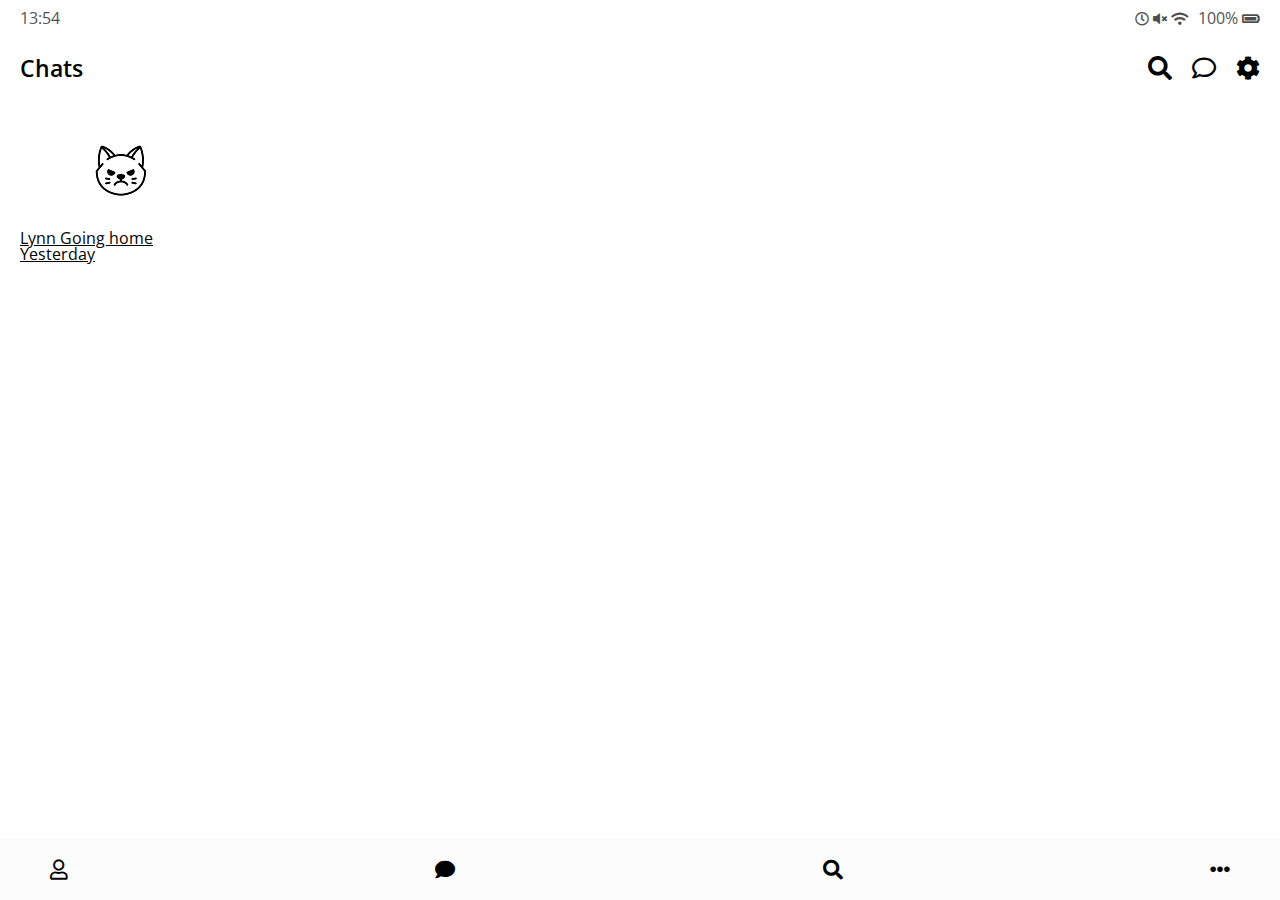
<file: index.html>
<!DOCTYPE html>
<html lang="en">
  <head>
    <meta charset="UTF-8" />
    <meta name="viewport" content="width=device-width, initial-scale=1.0" />
    <meta http-equiv="X-UA-Compatible" content="ie=edge" />
    <title>Chats | Kakao Clone</title>
    <link
      rel="stylesheet"
      href="https://use.fontawesome.com/releases/v5.9.0/css/all.css"
    />
    <link rel="stylesheet" href="css/styles.css" />
  </head>
  <body>
    <!--status-bar-->
    <div class="status-bar">
      <div class="status-bar__column">
        <span class="status-bar__clock">13:54</span>
      </div>
      <div class="status-bar__column">
        <i class="far fa-clock"></i>
        <i class="fas fa-volume-mute"></i>
        <i class="fas fa-wifi"></i>
        <span class="status-bar__battery-level">100%</span>
        <i class="fas fa-battery-full"></i>
      </div>
    </div>
    <!--header------------------------->
    <header class="header">
      <div class="header__header-column">
        <h1 class="header__title">Chats</h1>
      </div>
      <div class="header__header-column">
        <span class="header__icon">
          <i class="fas fa-search"></i>
        </span>
        <span class="header__icon">
          <i class="far fa-comment"></i>
        </span>
        <span class="header__icon">
          <i class="fas fa-cog"></i>
        </span>
      </div>
    </header>
    <!--main------------------------->
    <main class="chats">
      <ul class="chats__list">
        <li class="chats__chat">
          <a href="chat.html">
            <div class="chat__colum">
              <img
                src="images/avatar.jpg"
                alt=""
                class="chat__avatar g-avatar"
              />
              <div class="chat__content">
                <span class="chat__username">
                  Lynn
                </span>
                <span class="chat__preview">Going home</span>
              </div>
            </div>
            <div class="chat__colum">
              <span class="chat__timestamp">
                Yesterday
              </span>
            </div>
          </a>
        </li>
      </ul>
    </main>
    <!--nav------------------------->
    <nav class="nav">
      <ul class="nav__list">
        <li class="nav__list-item">
          <a href="/friends.html" class="nav__list-link">
            <i class="far fa-user"></i>
          </a>
        </li>
        <li class="nav__list-item">
          <a href="/index.html" class="nav__list-link">
            <i class="fas fa-comment"></i>
          </a>
        </li>
        <li class="nav__list-item">
          <a href="/find.html" class="nav__list-link">
            <i class="fas fa-search"></i>
          </a>
        </li>
        <li class="nav__list-item">
          <a href="/more.html" class="nav__list-link">
            <i class="fas fa-ellipsis-h"></i>
          </a>
        </li>
      </ul>
    </nav>
  </body>
</html>
</file>
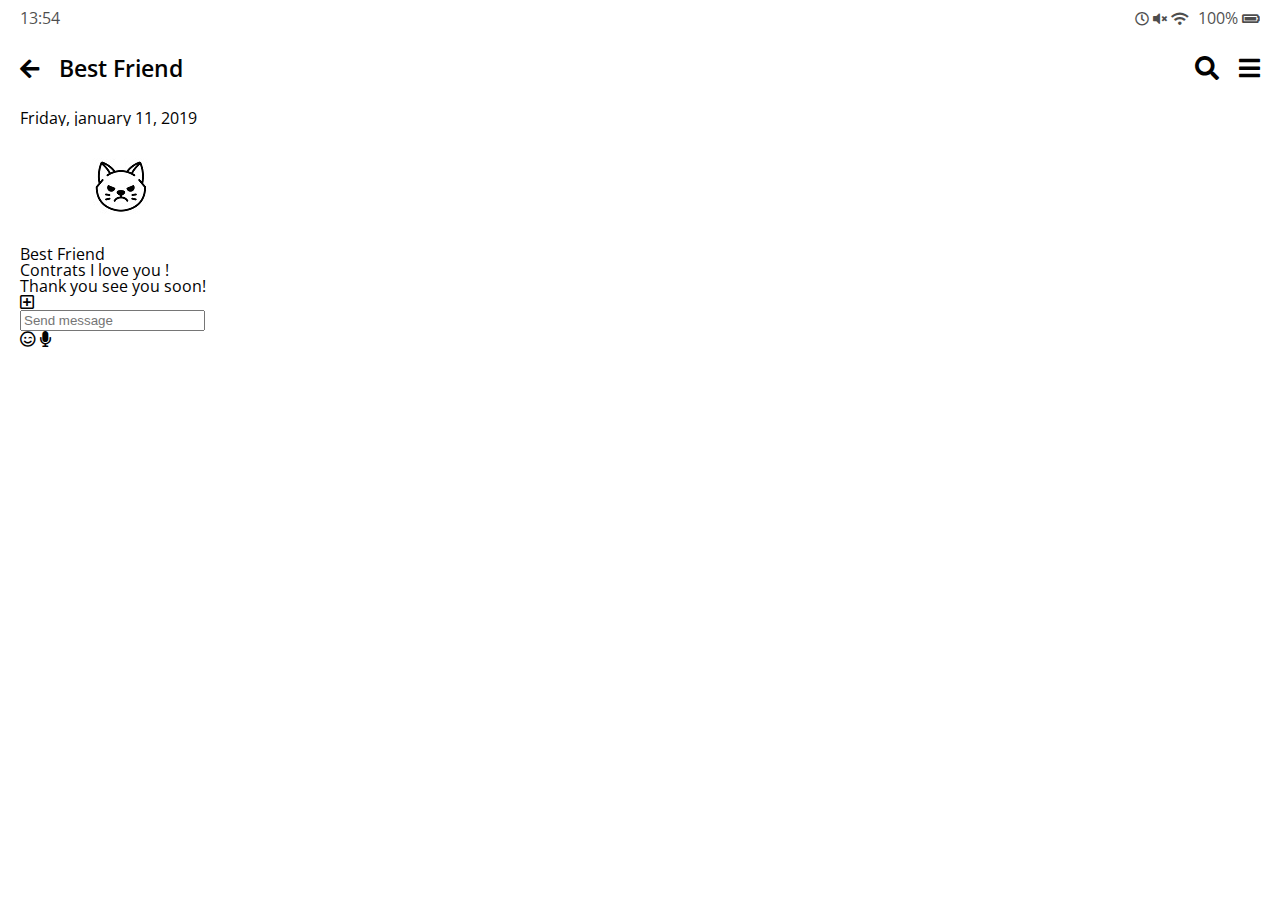
<file: chat.html>
<!DOCTYPE html>
<html lang="en">
  <head>
    <meta charset="UTF-8" />
    <meta name="viewport" content="width=device-width, initial-scale=1.0" />
    <meta http-equiv="X-UA-Compatible" content="ie=edge" />
    <title>Settings | Kakao Clone</title>
    <link
      rel="stylesheet"
      href="https://use.fontawesome.com/releases/v5.9.0/css/all.css"
    />
    <link rel="stylesheet" href="css/styles.css" />
  </head>
  <body>
    <div class="status-bar">
      <div class="status-bar__column">
        <span class="status-bar__clock">13:54</span>
      </div>
      <div class="status-bar__column">
        <i class="far fa-clock"></i>
        <i class="fas fa-volume-mute"></i>
        <i class="fas fa-wifi"></i>
        <span class="status-bar__battery-level">100%</span>
        <i class="fas fa-battery-full"></i>
      </div>
    </div>

    <header class="header">
      <div class="header__header-column">
        <a href="index.html" class="header__back-btn">
          <i class="fas fa-arrow-left fa"></i>
        </a>

        <h1 class="header__title">Best Friend</h1>
      </div>
      <div class="header__header-column">
        <span class="header__icon">
          <i class="fas fa-search"></i>
        </span>
        <span class="header__icon">
          <i class="fas fa-bars"></i>
        </span>
      </div>
    </header>

    <main class="chat">
      <ul class="chat__messages">
        <span class="chat__timestamp">
          Friday, january 11, 2019
        </span>
        <li class="incoming-message message">
          <img src="images/avatar.jpg" alt="g-avatar message_avatar" />
          <div class="message__content">
            <span class="message__autor">
              Best Friend
            </span>
            <div class="message__buble">
              Contrats I love you !
            </div>
          </div>
          <span class="message__timestamp"></span>
        </li>
        <li class="incoming-message message">
          <span class="message__timestamp"></span>
          <div class="message__content">
            <div class="message__buble">
              Thank you see you soon!
            </div>
          </div>
        </li>
      </ul>
    </main>

    <div class="chat__write">
      <div class="chat__write-column">
        <i class="far fa-plus-square"></i>
      </div>
      <div class="chat__write-column">
        <input
          type="text"
          placeholder="Send message"
          class="chat__write-input"
        />
      </div>
      <div class="chat__write-column">
        <span class="chat__write-icon">
          <i class="far fa-smile-wink"></i>
        </span>
        <span class="chat__write-icon">
          <i class="fas fa-microphone"></i>
        </span>
      </div>
    </div>
  </body>
</html>
</file>
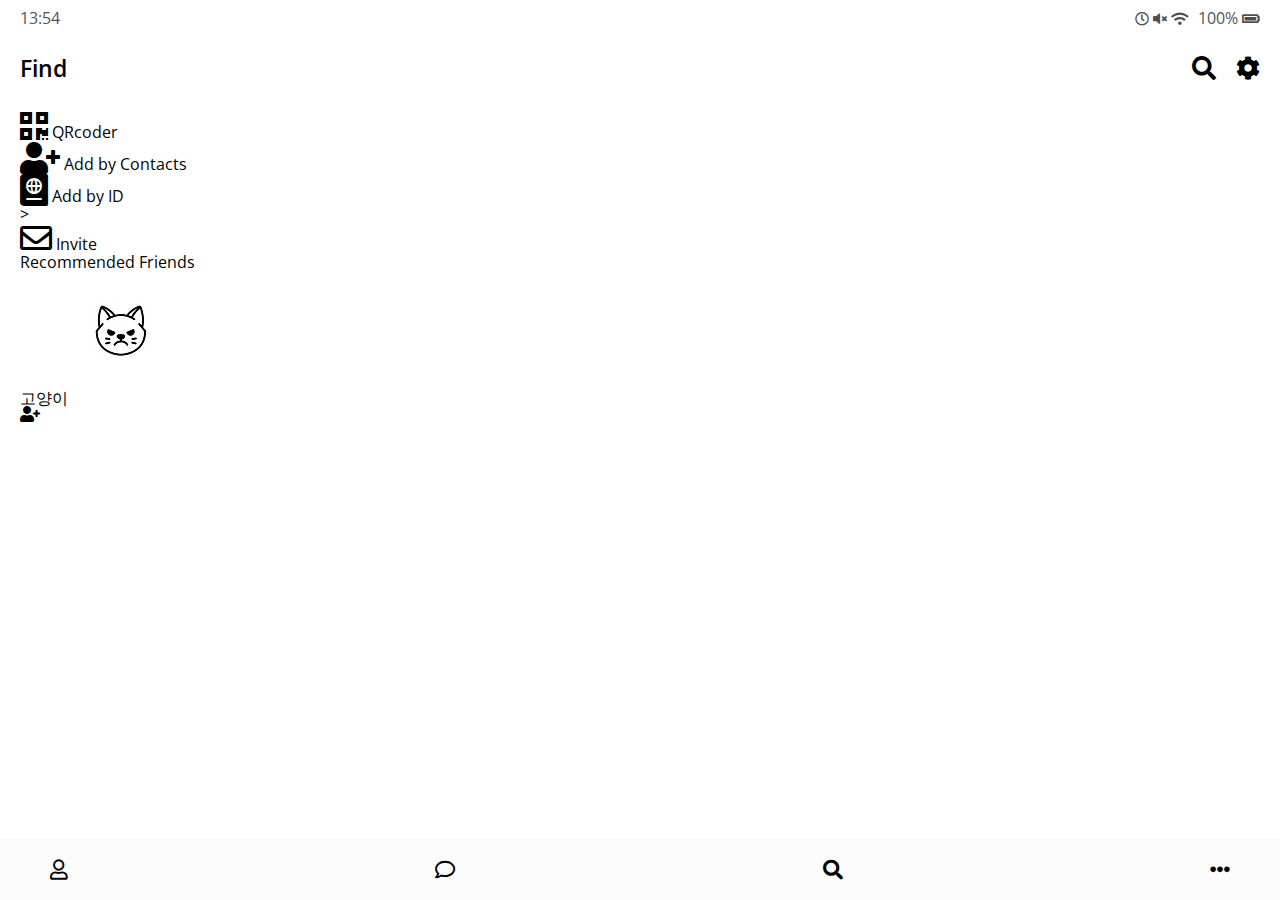
<file: find.html>
<!DOCTYPE html>
<html lang="en">
  <head>
    <meta charset="UTF-8" />
    <meta name="viewport" content="width=device-width, initial-scale=1.0" />
    <meta http-equiv="X-UA-Compatible" content="ie=edge" />
    <title>Find | Kakao Clone</title>
    <link
      rel="stylesheet"
      href="https://use.fontawesome.com/releases/v5.9.0/css/all.css"
    />
    <link rel="stylesheet" href="css/styles.css" />
  </head>
  <body>
    <div class="status-bar">
      <div class="status-bar__column">
        <span class="status-bar__clock">13:54</span>
      </div>
      <div class="status-bar__column">
        <i class="far fa-clock"></i>
        <i class="fas fa-volume-mute"></i>
        <i class="fas fa-wifi"></i>
        <span class="status-bar__battery-level">100%</span>
        <i class="fas fa-battery-full"></i>
      </div>
    </div>

    <header class="header">
      <div class="header__header-column">
        <h1 class="header__title">Find</h1>
      </div>
      <div class="header__header-column">
        <span class="header__icon">
          <i class="fas fa-search"></i>
        </span>

        <span class="header__icon">
          <i class="fas fa-cog"></i>
        </span>
      </div>
    </header>

    <main class="find">
      <header class="find_header">
        <ul class="first__header-list">
          <li class="find__header-btn header-btn">
            <span class="header-btn__icon">
              <i class="fas fa-qrcode fa-2x"></i>
            </span>
            <span class="header-btn__title">
              QRcoder
            </span>
          </li>
          <li>
            <span class="header-btn__icon">
              <i class="fas fa-user-plus fa-2x"></i>
            </span>
            <span class="header-btn__title">
              Add by Contacts
            </span>
          </li>
          <li>
            <span class="header-btn__icon">
              <i class="fas fa-passport fa-2x"></i>
            </span>
            <span class="header-btn__title">
              Add by ID
            </span>
          </li>
          >
          <li>
            <span class="header-btn__icon">
              <i class="far fa-envelope fa-2x"></i>
            </span>
            <span class="header-btn__title">
              Invite
            </span>
          </li>
        </ul>
      </header>
      <ul class="find__recommended">
        <h5 class="find__title">
          Recommended Friends
        </h5>
        <li class="friends__friend friend--lg">
          <div class="friend__column">
            <img
              src="images/avatar.jpg"
              alt=""
              class="g-avatar friend__avatar"
            />
            <div class="friend__content">
              <span class="friend__name">
                고양이
              </span>
            </div>
          </div>
          <div class="friend__column">
            <div class="friend__add-btn">
              <i class="fas fa-user-plus"></i>
            </div>
          </div>
        </li>
      </ul>
    </main>

    <nav class="nav">
      <ul class="nav__list">
        <li class="nav__list-item">
          <a href="/friends.html" class="nav__list-link">
            <i class="far fa-user"></i>
          </a>
        </li>
        <li class="nav__list-item">
          <a href="/index.html" class="nav__list-link">
            <i class="far fa-comment"></i>
          </a>
        </li>
        <li class="nav__list-item">
          <a href="/find.html" class="nav__list-link">
            <i class="fas fa-search"></i>
          </a>
        </li>
        <li class="nav__list-item">
          <a href="/more.html" class="nav__list-link">
            <i class="fas fa-ellipsis-h"></i>
          </a>
        </li>
      </ul>
    </nav>
  </body>
</html>
</file>
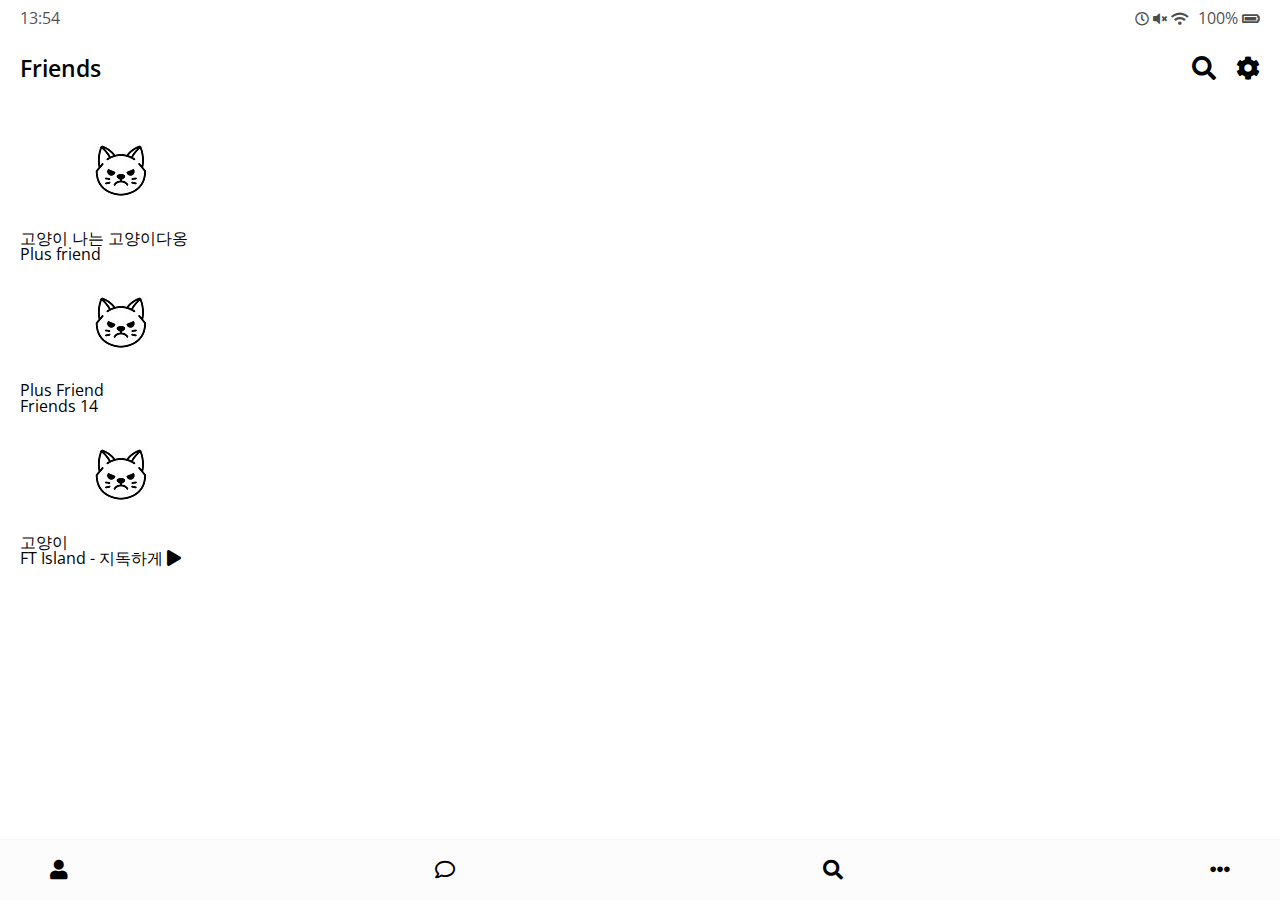
<file: friends.html>
<!DOCTYPE html>
<html lang="en">
  <head>
    <meta charset="UTF-8" />
    <meta name="viewport" content="width=device-width, initial-scale=1.0" />
    <meta http-equiv="X-UA-Compatible" content="ie=edge" />
    <title>Friends | Kakao Clone</title>
    <link
      rel="stylesheet"
      href="https://use.fontawesome.com/releases/v5.9.0/css/all.css"
    />
    <link rel="stylesheet" href="css/styles.css" />
  </head>
  <body>
    <div class="status-bar">
      <div class="status-bar__column">
        <span class="status-bar__clock">13:54</span>
      </div>
      <div class="status-bar__column">
        <i class="far fa-clock"></i>
        <i class="fas fa-volume-mute"></i>
        <i class="fas fa-wifi"></i>
        <span class="status-bar__battery-level">100%</span>
        <i class="fas fa-battery-full"></i>
      </div>
    </div>

    <header class="header">
      <div class="header__header-column">
        <h1 class="header__title">Friends</h1>
      </div>
      <div class="header__header-column">
        <span class="header__icon">
          <i class="fas fa-search"></i>
        </span>

        <span class="header__icon">
          <i class="fas fa-cog"></i>
        </span>
      </div>
    </header>

    <main class="friends">
      <header class="friends__header">
        <div class="friends__list">
          <div class="friends__friend friend--lg">
            <div class="friend__column">
              <img
                src="images/avatar.jpg"
                alt=""
                class="g-avatar friend__avatar"
              />
              <div class="friend__content">
                <span class="friend__name">
                  고양이
                </span>
                <span class="friend__status">
                  나는 고양이다옹
                </span>
              </div>
            </div>
          </div>
        </div>
      </header>
      <div class="friends__plus">
        <h5 class="friends__title">Plus friend</h5>
        <div class="friends__friend friend">
          <div class="friend__column">
            <img
              src="images/avatar.jpg"
              alt=""
              class="g-avatar friend__avatar"
            />
            <div class="friend__content">
              <span class="friend__name">
                Plus Friend
              </span>
            </div>
          </div>
        </div>
      </div>
      <ul class="friends__list">
        <h5 class="friends__title">Friends 14</h5>
        <li class="friends__friend friend--lg">
          <div class="friend__column">
            <img
              src="images/avatar.jpg"
              alt=""
              class="g-avatar friend__avatar"
            />
            <div class="friend__content">
              <span class="friend__name">
                고양이
              </span>
              <span class="friend__status"> </span>
            </div>
          </div>
          <div class="friend__column">
            <div class="friend__now-listening">
              <span>
                FT Island - 지독하게
              </span>
              <i class="fas fa-play"></i>
            </div>
          </div>
        </li>
      </ul>
    </main>

    <nav class="nav">
      <ul class="nav__list">
        <li class="nav__list-item">
          <a href="/friends.html" class="nav__list-link">
            <i class="fas fa-user"></i>
          </a>
        </li>
        <li class="nav__list-item">
          <a href="/index.html" class="nav__list-link">
            <i class="far fa-comment"></i>
          </a>
        </li>
        <li class="nav__list-item">
          <a href="/find.html" class="nav__list-link">
            <i class="fas fa-search"></i>
          </a>
        </li>
        <li class="nav__list-item">
          <a href="/more.html" class="nav__list-link">
            <i class="fas fa-ellipsis-h"></i>
          </a>
        </li>
      </ul>
    </nav>
  </body>
</html>
</file>
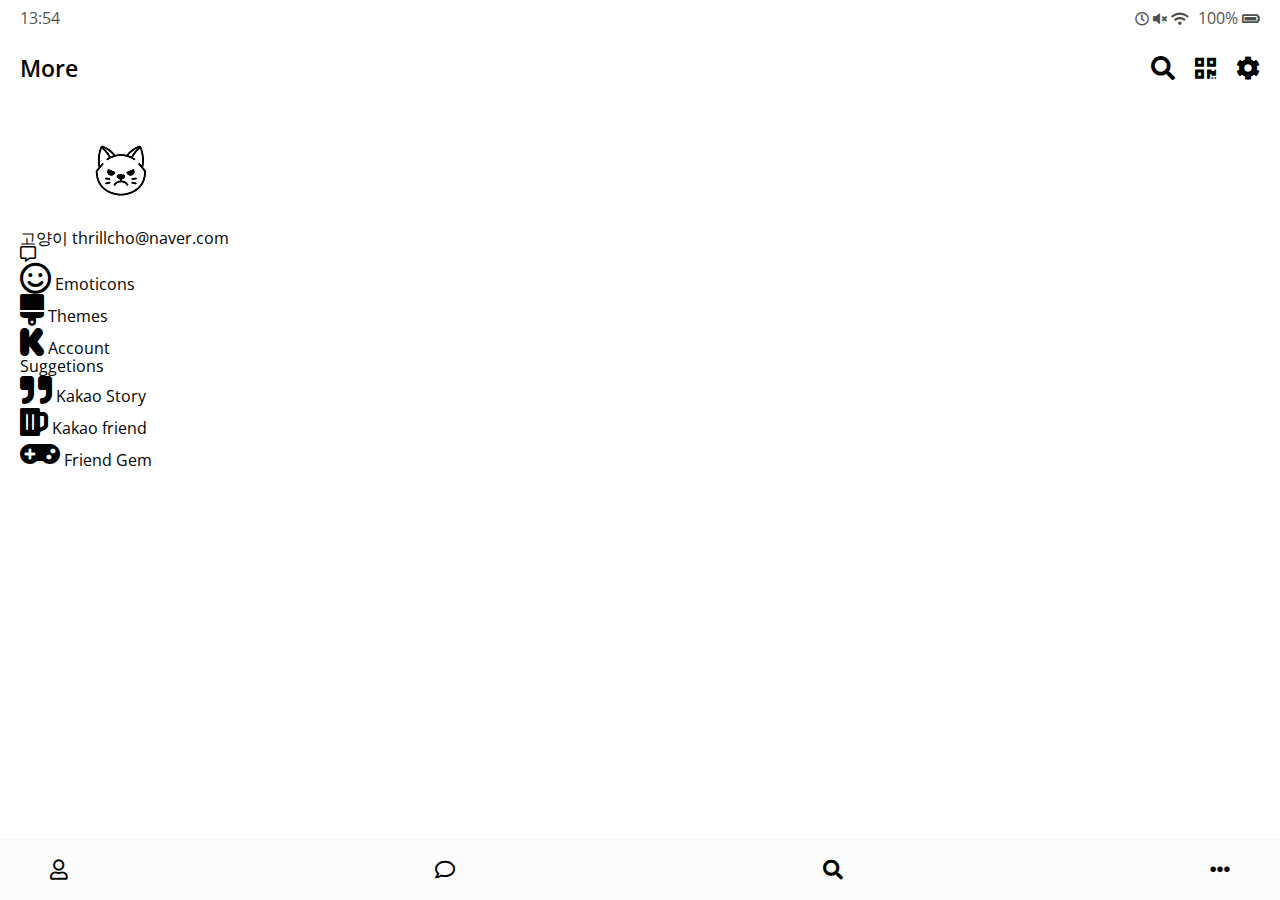
<file: more.html>
<!DOCTYPE html>
<html lang="en">
  <head>
    <meta charset="UTF-8" />
    <meta name="viewport" content="width=device-width, initial-scale=1.0" />
    <meta http-equiv="X-UA-Compatible" content="ie=edge" />
    <title>More | Kakao Clone</title>
    <link
      rel="stylesheet"
      href="https://use.fontawesome.com/releases/v5.9.0/css/all.css"
    />
    <link rel="stylesheet" href="css/styles.css" />
  </head>
  <body>
    <div class="status-bar">
      <div class="status-bar__column">
        <span class="status-bar__clock">13:54</span>
      </div>
      <div class="status-bar__column">
        <i class="far fa-clock"></i>
        <i class="fas fa-volume-mute"></i>
        <i class="fas fa-wifi"></i>
        <span class="status-bar__battery-level">100%</span>
        <i class="fas fa-battery-full"></i>
      </div>
    </div>

    <header class="header">
      <div class="header__header-column">
        <h1 class="header__title">More</h1>
      </div>
      <div class="header__header-column">
        <span class="header__icon">
          <i class="fas fa-search"></i>
        </span>
        <span class="header__icon">
          <i class="fas fa-qrcode"></i>
        </span>
        <span class="header__icon">
          <a href="settings.html">
            <i class="fas fa-cog"></i>
          </a>
        </span>
      </div>
    </header>
    <main class="more">
      <header class="more__header">
        <div class="friends__friend friend--lg">
          <div class="friend__column">
            <img
              src="images/avatar.jpg"
              alt=""
              class="g-avatar friend__avatar"
            />
            <div class="friend__content">
              <span class="friend__name">
                고양이
              </span>
              <span class="friend__status">
                thrillcho@naver.com
              </span>
            </div>
          </div>
          <div class="friend__column">
            <i class="far fa-comment-alt"></i>
          </div>
        </div>
        <ul class="more__btn-list">
          <li class="more__btn">
            <span class="more__btn-icon">
              <i class="far fa-smile fa-2x"></i>
            </span>
            <span class="more__btn-title">
              Emoticons
            </span>
          </li>
          <li class="more__btn">
            <span class="more__btn-icon">
              <i class="fas fa-brush fa-2x"></i>
            </span>
            <span class="more__btn-title">
              Themes
            </span>
          </li>
          <li class="more__btn">
            <span class="more__btn-icon">
              <i class="fab fa-kickstarter-k fa-2x"></i>
            </span>
            <span class="more__btn-title">
              Account
            </span>
          </li>
        </ul>
      </header>
      <section class="more__suggestions">
        <h5 class="more__title">Suggetions</h5>
        <ul class="more__suggestions-list">
          <li class="more__suggestion suggestion">
            <span class="suggestion__icon">
              <i class="fas fa-quote-right fa-2x"></i>
            </span>
            <span class="suggetion__title">Kakao Story</span>
          </li>
          <li class="more__suggestion suggestion">
            <span class="suggestion__icon">
              <i class="fas fa-beer fa-2x"></i>
            </span>
            <span class="suggetion__title">Kakao friend</span>
          </li>
          <li class="more__suggestion suggestion">
            <span class="suggestion__icon">
              <i class="fas fa-gamepad fa-2x"></i>
            </span>
            <span class="suggetion__title">Friend Gem</span>
          </li>
        </ul>
      </section>
    </main>
    <nav class="nav">
      <ul class="nav__list">
        <li class="nav__list-item">
          <a href="/friends.html" class="nav__list-link">
            <i class="far fa-user"></i>
          </a>
        </li>
        <li class="nav__list-item">
          <a href="/index.html" class="nav__list-link">
            <i class="far fa-comment"></i>
          </a>
        </li>
        <li class="nav__list-item">
          <a href="/find.html" class="nav__list-link">
            <i class="fas fa-search"></i>
          </a>
        </li>
        <li class="nav__list-item">
          <a href="/more.html" class="nav__list-link">
            <i class="fas fa-ellipsis-h"></i>
          </a>
        </li>
      </ul>
    </nav>
  </body>
</html>
</file>
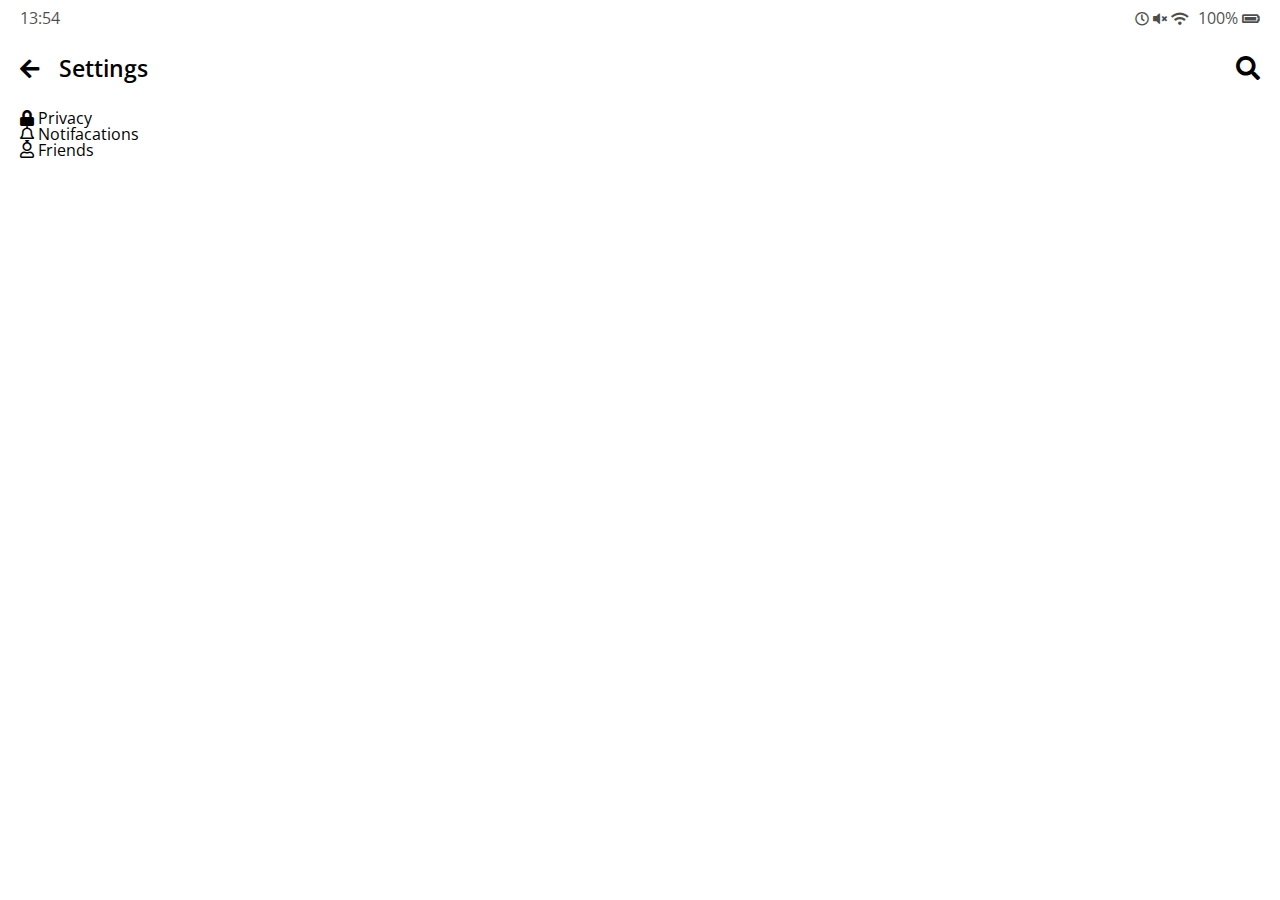
<file: settings.html>
<!DOCTYPE html>
<html lang="en">
  <head>
    <meta charset="UTF-8" />
    <meta name="viewport" content="width=device-width, initial-scale=1.0" />
    <meta http-equiv="X-UA-Compatible" content="ie=edge" />
    <title>Settings | Kakao Clone</title>
    <link
      rel="stylesheet"
      href="https://use.fontawesome.com/releases/v5.9.0/css/all.css"
    />
    <link rel="stylesheet" href="css/styles.css" />
  </head>
  <body>
    <div class="status-bar">
      <div class="status-bar__column">
        <span class="status-bar__clock">13:54</span>
      </div>
      <div class="status-bar__column">
        <i class="far fa-clock"></i>
        <i class="fas fa-volume-mute"></i>
        <i class="fas fa-wifi"></i>
        <span class="status-bar__battery-level">100%</span>
        <i class="fas fa-battery-full"></i>
      </div>
    </div>

    <header class="header">
      <div class="header__header-column">
        <a href="more.html" class="header__back-btn">
          <i class="fas fa-arrow-left fa"></i>
        </a>

        <h1 class="header__title">Settings</h1>
      </div>
      <div class="header__header-column">
        <span class="header__icon">
          <i class="fas fa-search"></i>
        </span>
      </div>
    </header>
    <main class="settings">
      <section class="settings__sections">
        <ul class="settings__list">
          <li class="settings__settings">
            <span class="settings_icon">
              <i class="fas fa-lock"></i>
            </span>
            <span class="settings__title">Privacy</span>
          </li>
          <li class="settings__settings">
            <span class="settings_icon"><i class="far fa-bell"></i> </span>
            <span class="settings__title">Notifacations</span>
          </li>
          <li class="settings__settings">
            <span class="settings_icon">
              <i class="far fa-user"></i>
            </span>
            <span class="settings__title">Friends</span>
          </li>
        </ul>
      </section>
    </main>
  </body>
</html>
</file>
<file: css/styles.css>
@import url("https://fonts.googleapis.com/css?family=Open+Sans:400,600&display=swap");

@import "reset.css";
@import "status-bar.css";
@import "header.css";
@import "nav-bar.css";

* {
  box-sizing: border-box;
}

body {
  background-color: white;
  padding: 10px 20px;
  color: #020202;
  font-family: "Open Sans", -apple-system, BlinkMacSystemFont, "Segoe UI",
    Roboto, Oxygen, Ubuntu, Cantarell, "Open Sans", "Helvetica Neue", sans-serif;
}

a {
  color: inherit;
}
</file>
